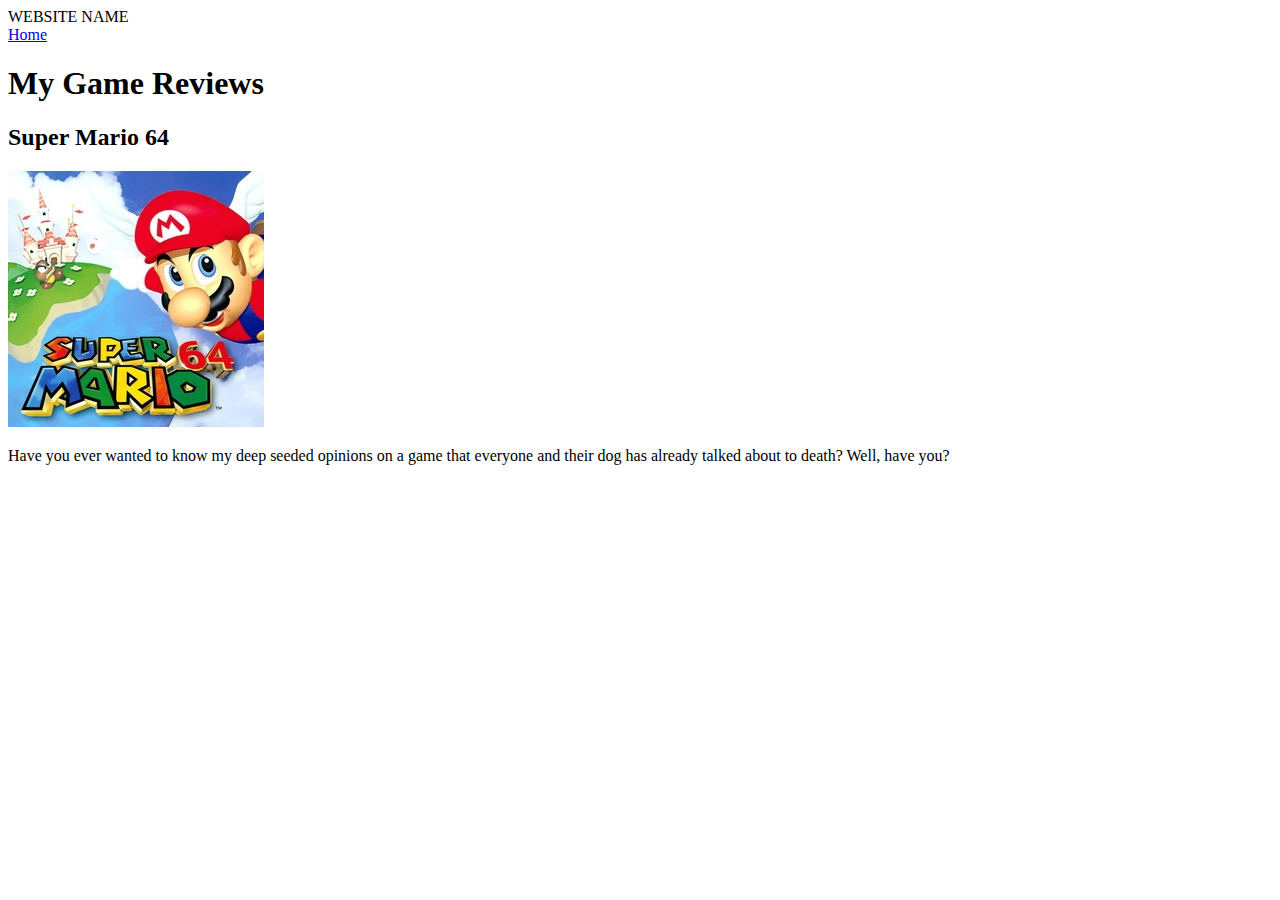
<file: index.html>
<!DOCTYPE html>
<html>
<body>
    <div class="banner">
        <span class="sitename">
            WEBSITE NAME
        </span>
    </div>
    <div class="linksbar">
        <a href="#top">Home</a>
    </div>
    <div class="main">
        <h1>My Game Reviews</h1>
        <div class="review">
            <h2>Super Mario 64</h2>
            <img src="src/Super_Mario_64_box_cover.jpg" alt="Super Mario 64 cover">
            <p>Have you ever wanted to know my deep seeded opinions on a game that everyone and their dog has already talked about to death? Well, have you?</p>
        </div>
    </div>
</body>
</html>
</file>
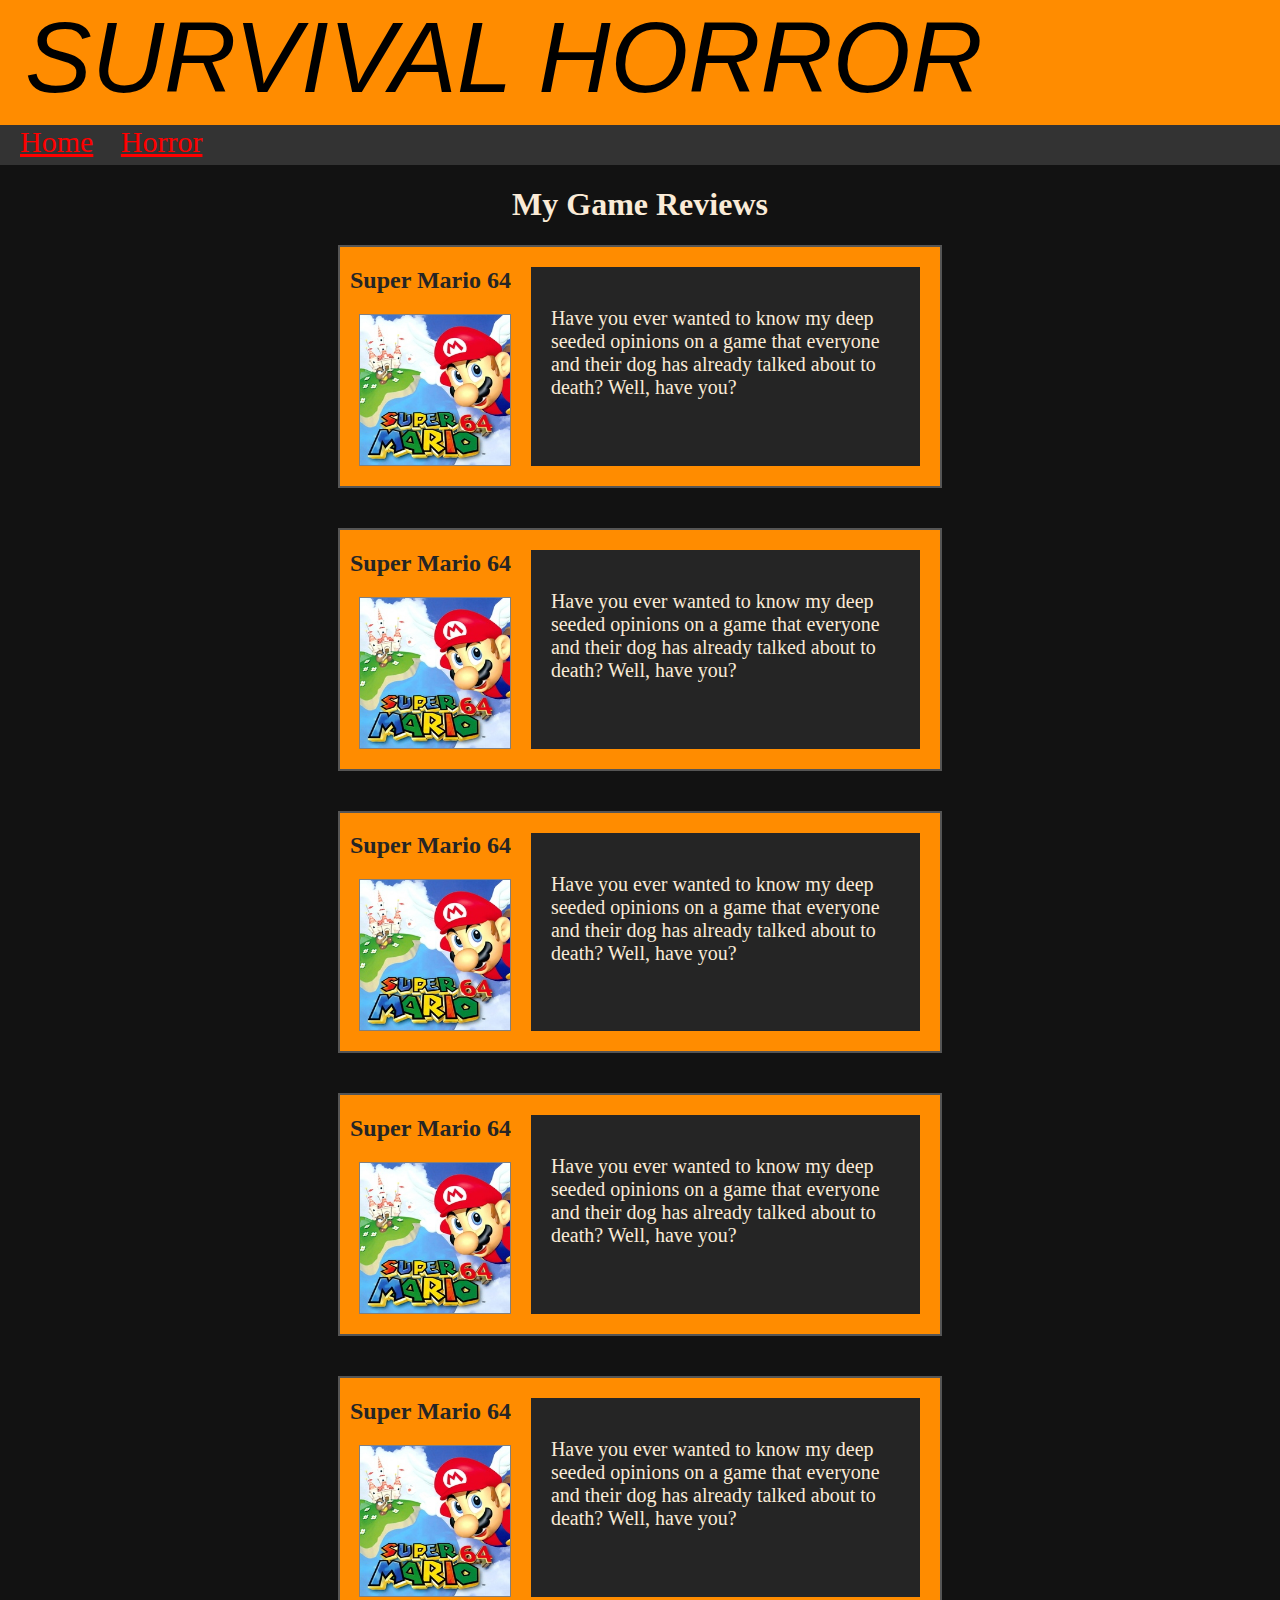
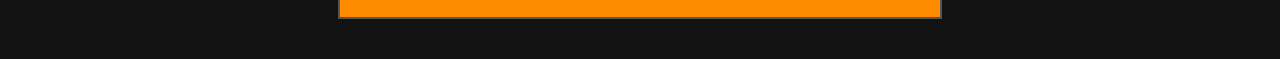
<file: horror.html>
<!DOCTYPE html>
<html>
<head>
    <link rel="stylesheet" href="styles.css">
</head>
<body>
    <div class="banner">
        <span class="sitename">
            SURVIVAL HORROR
        </span>
    </div>
    <div class="linksbar">
        <a href="index.html">Home</a>
        <a href="horror.html">Horror</a>
    </div>
    <div class="main">
        <h1>My Game Reviews</h1>
        <div class="review">
            <div class="title">
                <h2>Super Mario 64</h2>
                <img src="src/Super_Mario_64_box_cover.jpg" alt="Super Mario 64 cover">
            </div>
            <div class="blurb">
                <p>Have you ever wanted to know my deep seeded opinions on a game that everyone and their dog has already talked about to death? Well, have you?</p>
            </div>
        </div>
        <div class="review">
            <div class="title">
                <h2>Super Mario 64</h2>
                <img src="src/Super_Mario_64_box_cover.jpg" alt="Super Mario 64 cover">
            </div>
            <div class="blurb">
                <p>Have you ever wanted to know my deep seeded opinions on a game that everyone and their dog has already talked about to death? Well, have you?</p>
            </div>
        </div>
        <div class="review">
            <div class="title">
                <h2>Super Mario 64</h2>
                <img src="src/Super_Mario_64_box_cover.jpg" alt="Super Mario 64 cover">
            </div>
            <div class="blurb">
                <p>Have you ever wanted to know my deep seeded opinions on a game that everyone and their dog has already talked about to death? Well, have you?</p>
            </div>
        </div>
        <div class="review">
            <div class="title">
                <h2>Super Mario 64</h2>
                <img src="src/Super_Mario_64_box_cover.jpg" alt="Super Mario 64 cover">
            </div>
            <div class="blurb">
                <p>Have you ever wanted to know my deep seeded opinions on a game that everyone and their dog has already talked about to death? Well, have you?</p>
            </div>
        </div>
        <div class="review">
            <div class="title">
                <h2>Super Mario 64</h2>
                <img src="src/Super_Mario_64_box_cover.jpg" alt="Super Mario 64 cover">
            </div>
            <div class="blurb">
                <p>Have you ever wanted to know my deep seeded opinions on a game that everyone and their dog has already talked about to death? Well, have you?</p>
            </div>
        </div>
    </div>
</body>
</html>
</file>
<file: styles.css>
body {
    padding: 0;
    margin: 0;
    background-color: #121212;
}

.banner {
    background-color: darkorange;
    height: 125px;
}

.sitename {
    font-size: 100px;
    font-family: 'Franklin Gothic Medium', 'Arial Narrow', Arial, sans-serif;
    margin: 25px;
    font-style: italic;
}

.linksbar {
    background-color:#333333;
    height: 40px;
    font-size: 30px;
}

a {
    margin-left: 20px;
}

a:link {
    color: red;
}

/* visited link */
a:visited {
    color: green;
}

/* mouse over link */
a:hover {
    color: hotpink;
}

/* selected link */
a:active {
    color: blue;
}

.main {
    color: antiquewhite;
}

h1 {
    text-align: center;
}

.review {
    display: grid;
    grid-template-columns: auto auto;
    border: 2px solid #555555;
    background-color: darkorange;
    width: 600px;
    margin-bottom: 40px;
    margin-left: auto;
    margin-right: auto;
}

.review img {
    display: block;
    width: 150px;
    height: 150px;
    margin-left: auto;
    margin-top: auto;
    margin-bottom: 20px;
    border: 1px solid grey;
}

.title {
    display: grid;
    padding-left: 10px;
    grid-template-columns: auto;
    text-align: center;
    color:#252525;
}

.blurb {
    border: 20px solid darkorange;
    background-color: #252525;
    font-size: 20px;
}

.review p {
    padding: 20px;
}
</file>
